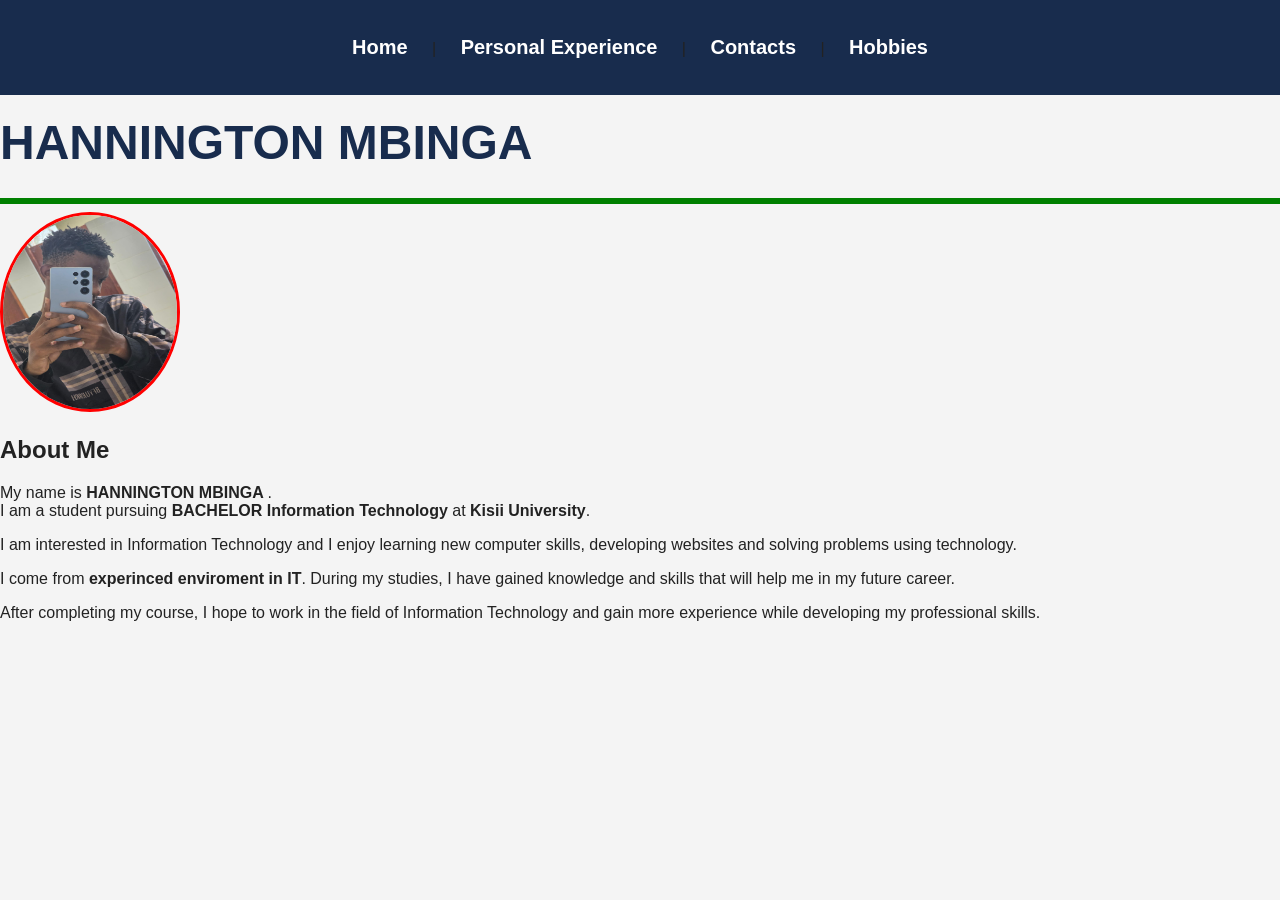
<file: index.html>
<!DOCTYPE html>
<html>
<head>
    <title>My Personal Website</title>
    <link rel="stylesheet" href="style.css">
</head>

<body>
    <nav>
    
<!-- MENU -->
<p>
<a href="index.html">Home</a> |
<a href="experience.html">Personal Experience</a> |
<a href="contacts.html">Contacts</a> |
<a href="hobbies.html">Hobbies</a>
</p>
</nav>
<div class="moving-name">
        <span>HANNINGTON MBINGA</span>
</div>
<hr style="border: solid green;">

<!-- PHOTO -->
<img src="mbnga.jpeg" width="180" height="200" 
style="border-radius: 50%;border: solid red;>
<hr style="border: solid white;"
<br>
<h2>About Me</h2>

<p>
My name is <b>HANNINGTON MBINGA </b>.<br> I am a student pursuing 
<b>BACHELOR Information Technology</b> at <b>Kisii University</b>.
</p>

<p>
I am interested in Information Technology and I enjoy learning
new computer skills, developing websites and solving problems
using technology.
</p>

<p>
I come from <b>experinced enviroment in IT</b>. During my studies, I have
gained knowledge and skills that will help me in my future career.
</p>

<p>
After completing my course, I hope to work in the field of
Information Technology and gain more experience while developing
my professional skills.
</p>

</body>
</html>
</file>
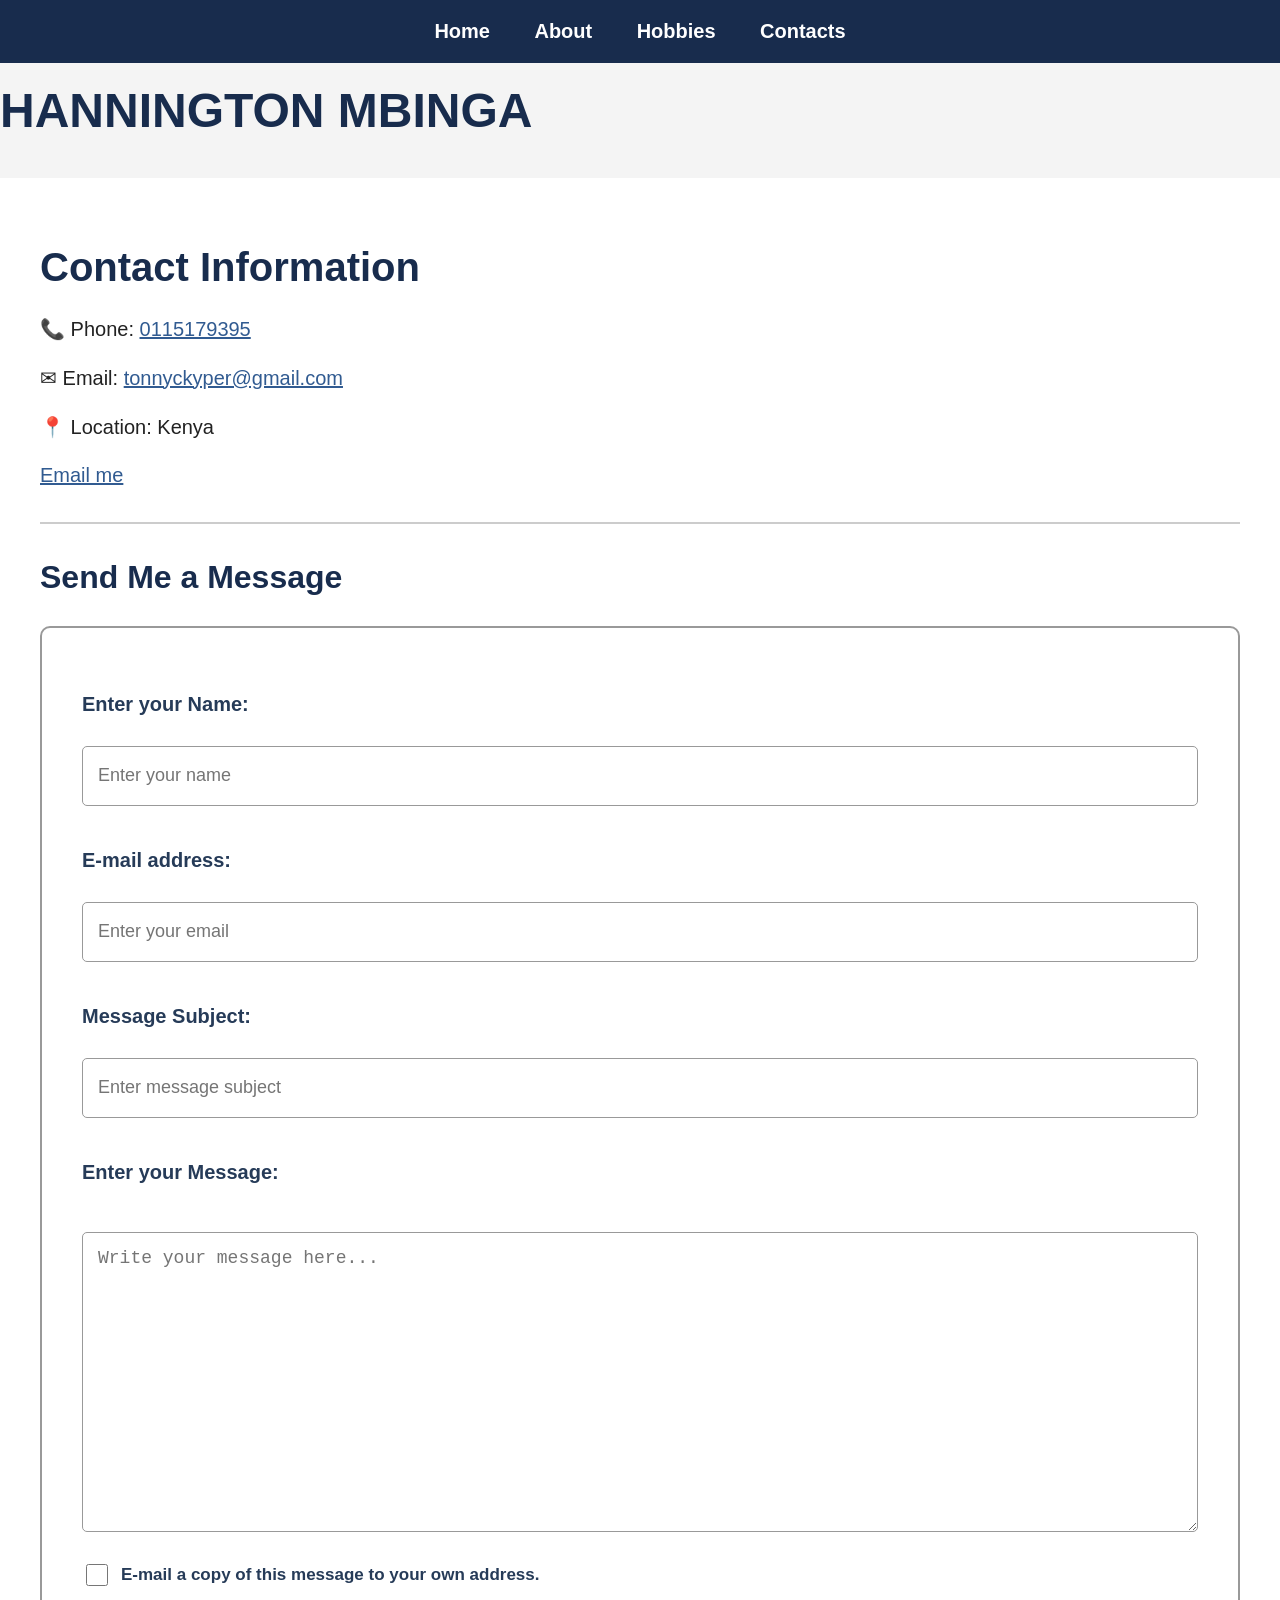
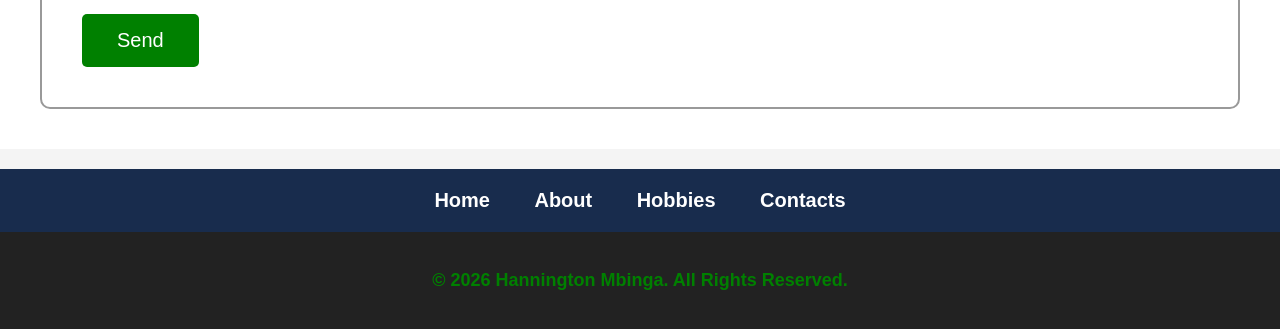
<file: contacts.html>
<!DOCTYPE html>
<html lang="en">

<head>
    <meta charset="UTF-8">
    <meta name="viewport" content="width=device-width, initial-scale=1.0">
    <title>My Contacts</title>

    <link rel="stylesheet" href="style.css">
</head>

<body>

    <!-- TOP NAVIGATION MENU -->
    <nav>
        <a href="index.html">Home</a>
        <a href="about.html">About</a>
        <a href="hobbies.html">Hobbies</a>
        <a href="contacts.html">Contacts</a>
    </nav>

    <!-- MOVING NAME -->
    <div class="moving-name">
        <span>HANNINGTON MBINGA</span>
    </div>

    <!-- CONTACT INFORMATION -->
    <main class="contact-page">

        <h1>Contact Information</h1>

        <p>
            📞 Phone:
            <a href="tel:+254115179395">0115179395</a>
        </p>

        <p>
            ✉ Email:
            <a href="mailto:tonnyckyper@gmail.com">
                tonnyckyper@gmail.com
            </a>
        </p>

        <p>
            📍 Location: Kenya
        </p>

        <p>
            <a href="mailto:tonnyckyper@gmail.com">Email me</a>
        </p>

        <hr>

        <!-- MESSAGE FORM -->
        <h2>Send Me a Message</h2>

        <div class="contact-box">

            <form action="#" method="post">

                <label for="name"><b>Enter your Name:</b></label>&nbsp;<br>
                <input
                    type="text"
                    id="name"
                    name="name"
                    placeholder="Enter your name"
                    required
                >
                <br>
                &nbsp;   &nbsp;
                <label for="email"><b>E-mail address:</b></label>
                &nbsp;<br>
                <input
                    type="email"
                    id="email"
                    name="email"
                    placeholder="Enter your email"
                    required
                >
                <br>
                &nbsp;   &nbsp;
                <label for="subject"><b>Message Subject:</b></label>
                <br>
                <input
                    type="text"
                    id="subject"
                    name="subject"
                    placeholder="Enter message subject"
                >
                <br>
                &nbsp;

                <label for="message"><b>Enter your Message:</b></label>
                <br> &nbsp;
                <textarea
                    id="message"
                    name="message"
                    placeholder="Write your message here..."
                    required
                ></textarea>

                <div class="checkbox-area">
                    <input
                        type="checkbox"
                        id="copy"
                        name="copy"
                    >

                    <label for="copy">
                        E-mail a copy of this message to your own address.
                    </label>
                </div>

                <button type="submit">Send</button>

            </form>

        </div>

    </main>

    <!-- BOTTOM NAVIGATION MENU -->
    <nav>
        <a href="index.html">Home</a>
        <a href="about.html">About</a>
        <a href="hobbies.html">Hobbies</a>
        <a href="contacts.html">Contacts</a>
    </nav>

    <!-- FOOTER -->
    <footer>
        <p>
            &copy; 2026 Hannington Mbinga. All Rights Reserved.
        </p>
    </footer>

</body>
</html>
</file>
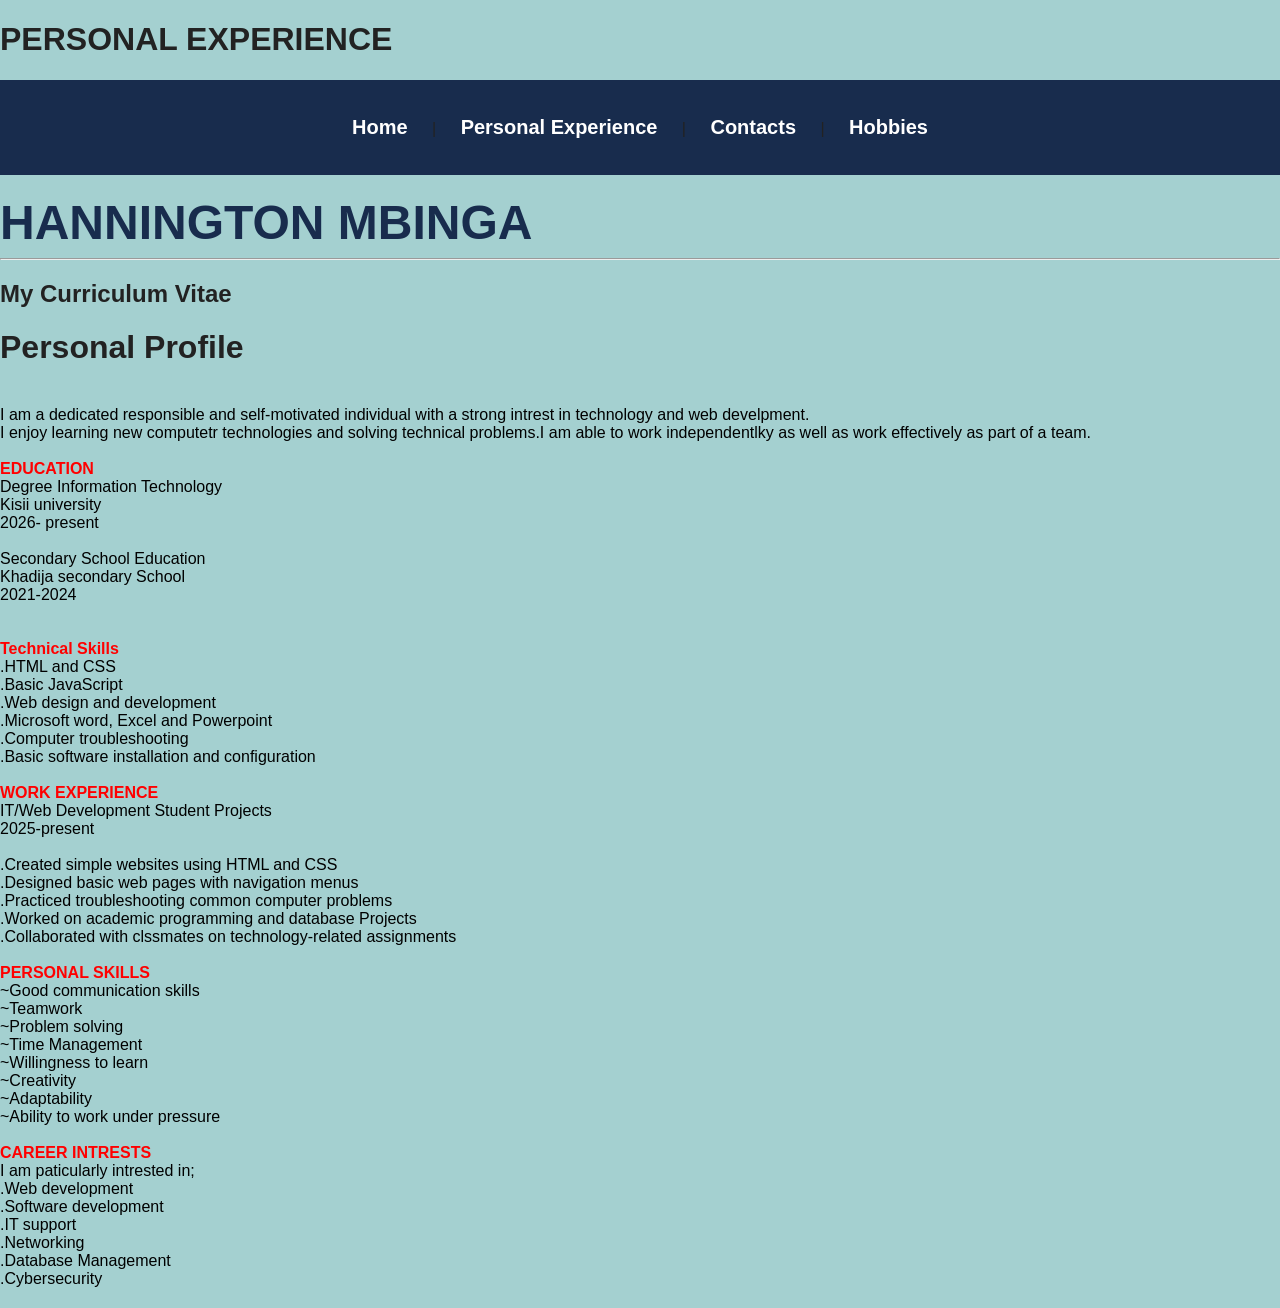
<file: experience.html>
<!DOCTYPE html>
<html>
<head>
    <title>Personal Experience</title>
	<link rel="stylesheet" href="style.css">
</head>

<body style="background-color: rgb(164, 208, 208);" ">

<h1>PERSONAL EXPERIENCE</h1>
<nav>
<p>
<a href="index.html">Home</a> |
<a href="experience.html">Personal Experience</a> |
<a href="contacts.html">Contacts</a> |
<a href="hobbies.html">Hobbies</a>
</p>
</nav>
<div class="moving-name">
		<span>HANNINGTON MBINGA</span>

<hr>

<h2>My Curriculum Vitae</h2>
</head>
 
   <body> 

    <p1>
	   <h1>Personal Profile</h1>
	   <b><FONT COLOR="#000000"><Personal PRofile</FONT></b>
	   <br>
	 I am a dedicated responsible and self-motivated individual with a 
	 strong intrest in technology and web develpment.<br>I enjoy learning 
	 new computetr technologies and solving technical problems.I am able
	 to work independentlky as well as work effectively as part of a team.<br>
	 </p1>
	 
	    <p2>
		<br>
		
		<b><FONT COLOR="#FF0000">EDUCATION</FONT></b>
		<br>
		
     Degree Information Technology<br>
	 Kisii university<br> 
	 2026- present <br>
	 <br>
	 
	 Secondary School Education<br>
	  Khadija secondary School<br>
	  2021-2024<br>
	  <br>
	  </P2>
	  
	  <p3>
	  <br>
	  
	  <b><FONT COLOR="#FF0000">Technical Skills</FONT></b>
	  <br>
	  
	  .HTML and CSS<br>
	  .Basic JavaScript<br>
	  .Web design and development<br>
	  .Microsoft word, Excel and Powerpoint<br>
	  .Computer troubleshooting <br>
	  .Basic software installation and configuration <br>
	  </p3>
	  
	  <p4>
	  <br>
	  
	  <b><FONT COLOR="#FF0000">WORK EXPERIENCE</FONT></b> 
	  <br>
	  IT/Web Development Student Projects <br>
	  2025-present<br>
	  <br>
	  .Created simple websites using HTML and CSS<br>
      .Designed basic web pages with navigation menus<br>
	  .Practiced troubleshooting common computer problems<br>
	  .Worked on academic programming and database Projects<br>
	  .Collaborated with clssmates on technology-related assignments<br>
	  </p4>
	  
	  <p5>
	  <br>
	  
	  <b><FONT COLOR="#FF0000">PERSONAL SKILLS</FONT></b>
	  <br>
	  ~Good communication skills<br> 
	  ~Teamwork<br>
	  ~Problem solving<br>
	  ~Time Management<br>
	  ~Willingness to learn<br>
	  ~Creativity<br>
	  ~Adaptability<br>
	  ~Ability to work under pressure <br>
	  </p5>
	  
	  <p6>
	  <br>
	  
	  <b><FONT COLOR="#FF0000">CAREER INTRESTS</FONT></b>
	  <br>
	  I am paticularly intrested in;<br>
	  .Web development<br>
	  .Software development<br>
	  .IT support<br>
	  .Networking<br>
	  .Database Management<br>
	  .Cybersecurity<br>
	  </P6>
	      
    </body>
    </html>
</file>
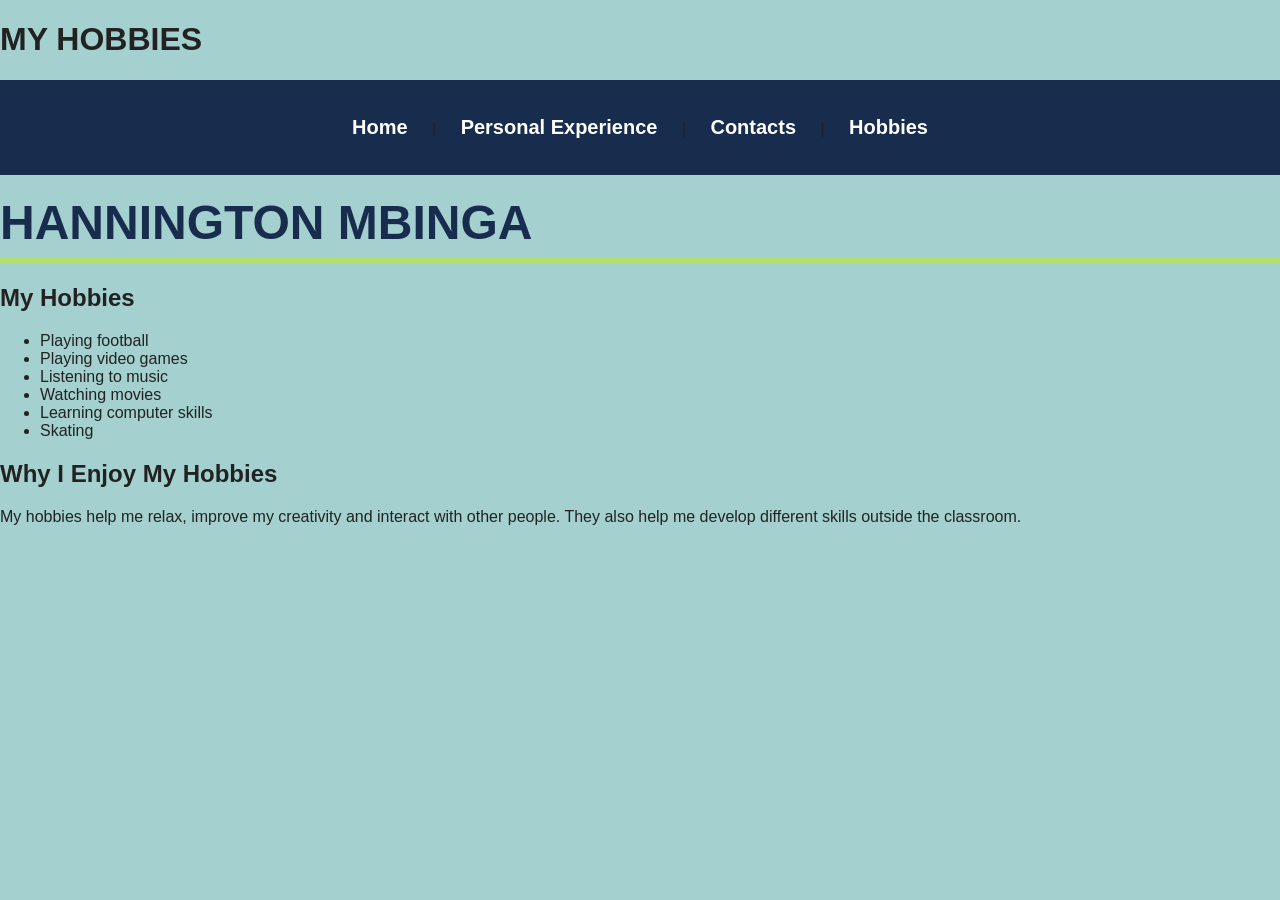
<file: hobbies.html>
<!DOCTYPE html>
<html>
<head>
    <title>My Hobbies</title>
    <link rel="stylesheet" href="style.css">
</head>

<body style="background-color: rgb(164, 208, 208);">

<h1>MY HOBBIES</h1>
<nav>
<p>
<a href="index.html">Home</a> |
<a href="experience.html">Personal Experience</a> |
<a href="contacts.html">Contacts</a> |
<a href="hobbies.html">Hobbies</a>
</p>
</nav>
<div class="moving-name">
        <span>HANNINGTON MBINGA</span>

<hr style="border:solid rgb(178, 225, 107);">

<h2>My Hobbies</h2>

<ul>
    <li>Playing football</li>
    <li>Playing video games</li>
    <li>Listening to music</li>
    <li>Watching movies</li>
    <li>Learning computer skills</li>
    <li>Skating</li>
</ul>

<h2>Why I Enjoy My Hobbies</h2>

<p>
My hobbies help me relax, improve my creativity and interact
with other people. They also help me develop different skills
outside the classroom.
</p>

</body>
</html>
</file>
<file: style.css>
/* GENERAL STYLING */
* {
    box-sizing: border-box;
}

body {
    margin: 0;
    padding: 0;
    font-family: Arial, sans-serif;
    background-color: #f4f4f4;
    color: #222;
}

/* NAVIGATION MENU */
nav {
    background-color: #182c4d;
    padding: 20px;
    text-align: center;
}

nav a {
    color: white;
    text-decoration: none;
    font-size: 20px;
    font-weight: bold;
    margin: 20px;
}

nav a:hover {
    color: yellow;
}

/* MOVING NAME */
.moving-name {
    width: 100%;
    overflow: hidden;
    white-space: nowrap;
    padding: 20px 0;
}

.moving-name span {
    display: inline-block;
    font-size: 48px;
    font-weight: bold;
    color: #182c4d;
    animation: moving 10s linear infinite;
}

@keyframes moving {
    from {
        transform: translateX(-100%);
    }

    to {
        transform: translateX(100vw);
    }
}

/* CONTACT PAGE */
.contact-page {
    background-color: white;
    padding: 40px;
    margin: 20px auto;
    max-width: 1400px;
    text-align: left;
    min-height: 500px;
}

/* HEADINGS */
.contact-page h1 {
    color: #182c4d;
    font-size: 40px;
}

.contact-page h2 {
    color: #182c4d;
    font-size: 32px;
}

/* CONTACT INFORMATION */
.contact-page p {
    font-size: 20px;
    margin: 25px 0;
}

.contact-page a {
    color: #315b91;
}

.contact-page a:hover {
    color: red;
}

/* HORIZONTAL LINE */
.contact-page hr {
    border: none;
    border-top: 2px solid #ccc;
    margin: 35px 0;
}

/* CONTACT FORM BOX */
.contact-box {
    border: 2px solid #999;
    border-radius: 10px;
    padding: 40px;
    margin-top: 30px;
    width: 100%;
    min-height: 650px;
}

.contact-box form {
    width: 100%;
}

/* FORM LABELS */
.contact-box label {
    display: block;
    font-size: 20px;
    font-weight: bold;
    color: #263b58;
    margin-top: 25px;
    margin-bottom: 12px;
}

/* INPUT BOXES */
.contact-box input:not([type="checkbox"]) {
    width: 100%;
    height: 60px;
    padding: 15px;
    border: 1px solid #999;
    border-radius: 5px;
    font-size: 18px;
}

/* MESSAGE BOX */
.contact-box textarea {
    width: 100%;
    height: 300px;
    padding: 15px;
    border: 1px solid #999;
    border-radius: 5px;
    font-size: 18px;
    resize: vertical;
}

/* CHECKBOX */
.checkbox-area {
    display: flex;
    align-items: center;
    gap: 10px;
    margin-top: 25px;
}

.checkbox-area input {
    width: 22px;
    height: 22px;
}

.checkbox-area label {
    margin: 0;
    font-size: 17px;
}

/* SEND BUTTON */
.contact-box button {
    background-color: green;
    color: white;
    padding: 15px 35px;
    border: none;
    border-radius: 5px;
    font-size: 20px;
    margin-top: 25px;
    cursor: pointer;
}

.contact-box button:hover {
    background-color: darkgreen;
}

/* FOOTER */
footer {
    background-color: #222;
    padding: 20px;
    text-align: center;
}

footer p {
    color: green;
    font-weight: bold;
    font-size: 18px;
}

/* MOBILE RESPONSIVENESS */
@media screen and (max-width: 600px) {

    nav a {
        display: inline-block;
        margin: 7px;
        font-size: 15px;
    }

    .contact-page {
        padding: 15px;
    }

    .contact-page h1 {
        font-size: 30px;
    }

    .contact-page h2 {
        font-size: 25px;
    }

    .contact-box {
        padding: 15px;
    }

    .contact-box input:not([type="checkbox"]) {
        height: 50px;
    }

    .contact-box textarea {
        height: 220px;
    }

    .moving-name span {
        font-size: 36px;
    }
}
</file>
